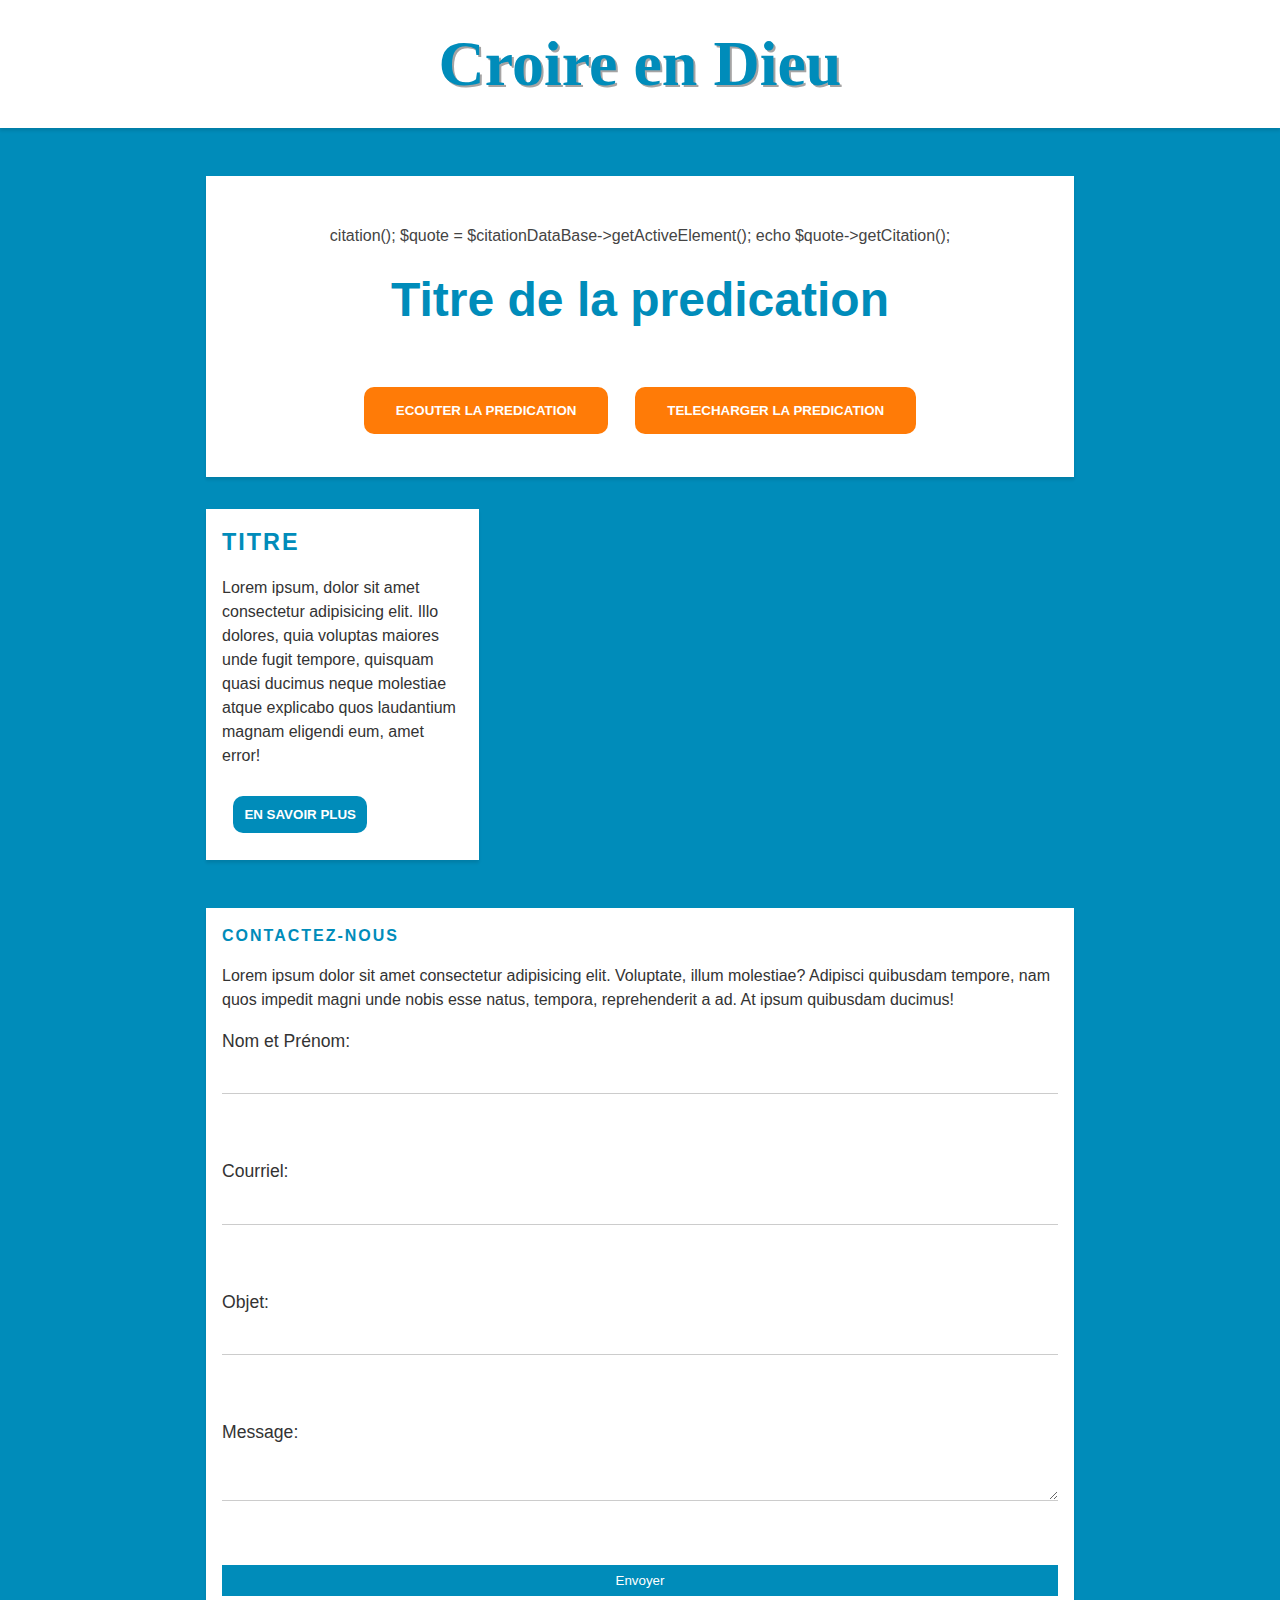
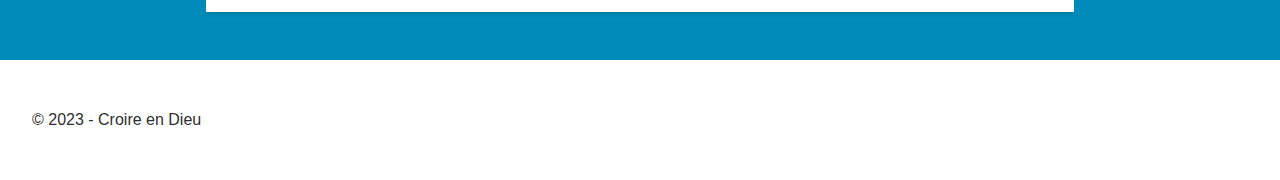
<file: index.html>
<!DOCTYPE html>
<html lang="en">

<head>
    <meta charset="UTF-8">
    <meta http-equiv="X-UA-Compatible" content="IE=edge">
    <meta name="viewport" content="width=device-width, initial-scale=1.0">
    <link rel="stylesheet" href="./css/reset.css">
    <link rel="stylesheet" href="./css/style.css">
    <link rel="stylesheet" href="./css/mob.css">
    <title>Believes God</title>
</head>

<body>

    <header>

        <h1>Croire en Dieu</h1>

    </header>

    <main>

        <div class="bande-content">
            <p id="quote">Lorem ipsum dolor sit amet consectetur, adipisicing elit. Fugit dolorum delectus, quae, deserunt vero quis corrupti tempora enim sequi at maiores tempore quas expedita suscipit architecto magnam itaque nihil asperiores!</p>
            <h2 id="titre">Titre de la predication</h2>
            <a id="play" href="#"><button>Ecouter la predication</button></a>
            <a id="download" href="#"><button>Telecharger la predication</button></a>
        </div>

        <div class="suggestion-content">
            <div class="suggestion">

                <div class="titre-suggestion">
                    <h3>Titre</h3>
                </div>
                <div class="description">

                    <p>Lorem ipsum, dolor sit amet consectetur adipisicing elit. Illo dolores, quia voluptas maiores unde fugit tempore, quisquam quasi ducimus neque molestiae atque explicabo quos laudantium magnam eligendi eum, amet error!</p>

                </div>

                <div class="about">
                    <a href="#"><button>en savoir plus</button></a>
                </div>

            </div>
        </div>

        <div class="formulaire-content">
            <div>
                <h4>Contactez-nous</h4>
                <p>Lorem ipsum dolor sit amet consectetur adipisicing elit. Voluptate, illum molestiae? Adipisci quibusdam tempore, nam quos impedit magni unde nobis esse natus, tempora, reprehenderit a ad. At ipsum quibusdam ducimus!</p>
            </div>
            <form action="submit-form.php" method="POST">
                <label for="name">Nom et Prénom:</label>
                <input type="text" id="name" name="name" required><br><br>

                <label for="email">Courriel:</label>
                <input type="email" id="email" name="email" required><br><br>

                <label for="subject">Objet:</label>
                <input type="text" id="subject" name="subject" required><br><br>

                <label for="message">Message:</label>
                <textarea id="message" name="message" required></textarea><br><br>

                <button class="submit" type="submit">Envoyer</button>
            </form>
        </div>

    </main>
    <footer>

        <p>&copy; 2023 - Croire en Dieu</p>

    </footer>
    <script src="./js/sermons.js"></script>
    <script src="./js/quotes.js"></script>
</body>

</html>
</file>
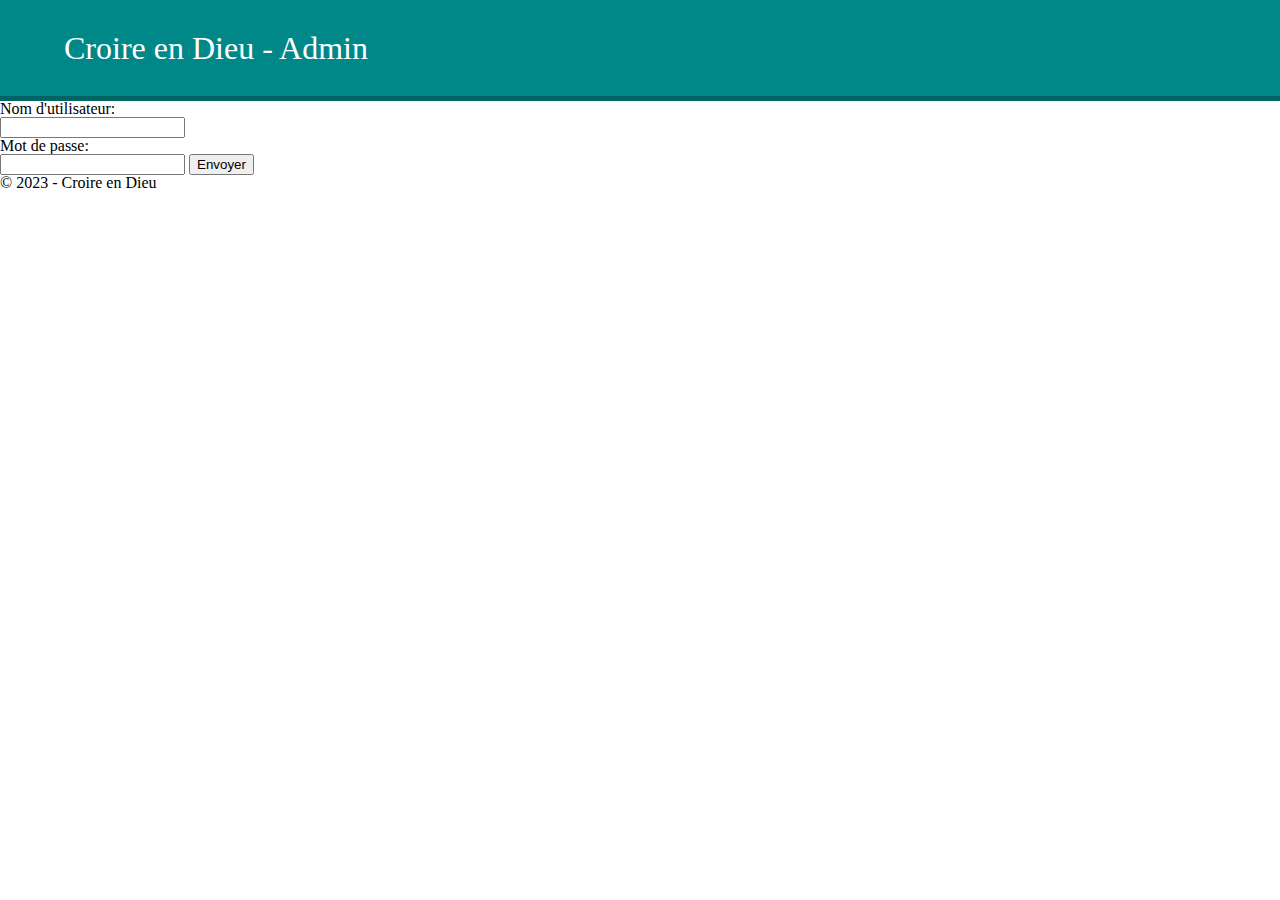
<file: admin/connexion.html>
<!DOCTYPE html>
<html lang="en">

<head>
    <meta charset="UTF-8">
    <meta http-equiv="X-UA-Compatible" content="IE=edge">
    <meta name="viewport" content="width=device-width, initial-scale=1.0">
    <link rel="stylesheet" href="./css/reset.css">
    <link rel="stylesheet" href="./css/index.css">
    <link rel="stylesheet" href="./css/mob.css">
    <title>Connexion - Admin</title>
</head>

<body>
    <header>

        <h1>Croire en Dieu - Admin</h1>

    </header>

    <main>

        <div>
            <label for="username">
                <p>Nom d'utilisateur:</p>
                <input type="text" name="username" id="username">
            </label>

            <label for="password">
                <p>Mot de passe:</p>
                <input type="password" name="password" id="password">
            </label>


            <input type="submit" value="Envoyer">


        </div>

    </main>

    <footer>
        <p>&copy; 2023 - Croire en Dieu</p>
    </footer>

</body>

</html>
</file>
<file: css/style.css>
/* Body styles */

body {
    font-family: 'Montserrat', sans-serif;
    font-size: 16px;
    line-height: 1.5;
    color: #333;
    background-color: #008CBA;
}


/* Header styles */

header {
    background-color: #ffffff;
    padding: 1rem;
    box-shadow: 0px 3px 3px rgba(0, 0, 0, 0.1);
    display: flex;
    justify-content: center;
    align-items: center;
}

h1 {
    margin: 0;
    font-family: 'Playfair Display', serif;
    font-size: 4rem;
    font-weight: bold;
    color: #008CBA;
    text-shadow: 2px 2px #a5a4a4;
}


/* Main content styles */

main {
    max-width: 900px;
    margin: 2rem auto;
    padding: 1rem;
    display: flex;
    flex-direction: column;
}

.bande-content {
    background-color: #fff;
    padding: 2rem;
    box-shadow: 0px 3px 3px rgba(0, 0, 0, 0.1);
    margin-bottom: 2rem;
    color: #444;
    text-align: center;
}

h2 {
    margin-top: 0;
    font-family: 'Montserrat', sans-serif;
    font-size: 3rem;
    color: #008CBA;
}

a button {
    background-color: #ff7b07;
    border: none;
    color: #fff;
    padding: 1rem 2rem;
    margin: 0.7rem;
    cursor: pointer;
    transition: all 0.3s ease;
    font-family: 'Montserrat', sans-serif;
    font-weight: bold;
    text-transform: uppercase;
    border-radius: 10px;
}

a button:hover {
    background-color: #ff5500;
}

.suggestion-content {
    display: flex;
    flex-wrap: wrap;
    justify-content: space-between;
    margin-bottom: 2rem;
}

.suggestion {
    background-color: #fff;
    box-shadow: 0px 3px 3px rgba(0, 0, 0, 0.1);
    margin-bottom: 1rem;
    flex-basis: calc(33.33% - 1rem);
    padding: 1rem;
}

.titre-suggestion {
    margin-bottom: 1rem;
}

h3,
h4 {
    margin: 0;
    font-family: 'Montserrat', sans-serif;
    font-size: 1. 5rem;
    font-weight: bold;
    color: #008CBA;
    text-transform: uppercase;
    letter-spacing: 2px;
}


/* Suggestions */

.suggestion {
    background-color: #fff;
    box-shadow: 0px 3px 3px rgba(0, 0, 0, 0.1);
    margin-bottom: 1rem;
    flex-basis: calc(33.33% - 1rem);
    padding: 1rem;
}

.suggestion:hover {
    transform: translateY(-5px);
    box-shadow: 0px 8px 8px rgba(0, 0, 0, 0.2);
}

.suggestion-image {
    width: 100%;
    height: 150px;
    background-position: center center;
    background-size: cover;
    margin-bottom: 1rem;
}

.titre-suggestion {
    margin-bottom: 1rem;
    font-family: 'Montserrat', sans-serif;
    font-size: 1.25rem;
    font-weight: bold;
    color: #333;
}

.description-suggestion {
    font-family: 'Montserrat', sans-serif;
    font-size: 1rem;
    line-height: 1.5;
    color: #666;
}

.about button {
    background-color: #008CBA;
    border: none;
    color: #fff;
    padding: 0.7rem;
    cursor: pointer;
    transition: all 0.3s ease;
}

.about button:hover {
    background-color: #005b79;
}

.formulaire-content {
    background-color: #fff;
    box-shadow: 0px 3px 3px rgba(0, 0, 0, 0.1);
    padding: 1rem;
}

form {
    display: flex;
    flex-direction: column;
}

label {
    margin-bottom: 0.5rem;
    font-size: 1.1rem;
}

input[type="text"],
input[type="email"],
textarea {
    padding: 0.5rem;
    border: none;
    border-bottom: 1px solid #ccc;
    margin-bottom: 1rem;
}

.formulaire-content .submit {
    background-color: #008CBA;
    border: none;
    color: #fff;
    padding: 0.5rem;
    cursor: pointer;
    transition: all 0.3s ease;
}

.formulaire-content .submit:hover {
    background-color: #005b79;
}


/* Footer styles */

footer {
    background-color: #ffffff;
    color: #2f2f2f;
    padding: 2rem;
    display: flex;
    justify-content: space-between;
    align-items: center;
}
</file>
<file: css/mob.css>
@media only screen and (max-width: 600px) {
    /* Body styles */
    body {
        font-size: 14px;
    }
    /* Header styles */
    header {
        padding: 0.5rem;
    }
    h1 {
        font-size: 3rem;
    }
    /* Main content styles */
    main {
        margin: 1rem;
        padding: 0.5rem;
    }
    .bande-content {
        padding: 1rem;
    }
    h2 {
        font-size: 2rem;
    }
    .suggestion {
        flex-basis: 100%;
        margin-bottom: 2rem;
    }
    /* Suggestions */
    .suggestion-image {
        height: 200px;
    }
    .titre-suggestion {
        font-size: 1.5rem;
    }
    .description-suggestion {
        font-size: 1rem;
    }
    .about button {
        padding: 0.25rem;
    }
    .formulaire-content {
        padding: 0.5rem;
    }
    input[type="text"],
    input[type="email"],
    textarea {
        margin-bottom: 0.5rem;
    }
    input[type="submit"] {
        padding: 0.25rem;
    }
    /* Footer styles */
    footer {
        flex-direction: column;
        align-items: center;
        padding: 1rem;
    }
}
</file>
<file: admin/css/index.css>
:root {
  --primary-color: #008888;
  --secondary-color: #006464;
  --background-color: antiquewhite;
}

header {
  background-color: var(--primary-color);
  padding: 2rem 4rem;
  display: flex;
  justify-content: space-between;
  align-items: center;
  border-bottom: 5px solid var(--secondary-color);
}

header h1 {
  color: white;
  font-size: 2em;
}

header nav ul {
  display: flex;
}

header nav ul li {
  margin-left: 1rem;
}

header nav ul li a {
  color: white;
  text-decoration: none;
  font-size: 1.2em;
}

.main-container {
  padding: 2rem;
}
.main-container h2 {
  font-size: 2rem;
  font-weight: bold;
  margin-bottom: 2rem;
}
.list-item {
  display: flex;
  justify-content: space-between;
  flex-wrap: wrap;
}

.section-container {
  background-color: var(--background-color);
  margin: 1rem;
  padding: 1rem;
  border-radius: 0.5rem;
  box-shadow: 0 0 10px rgba(0, 0, 0, 0.2);
  width: 12rem;
}

.element-container {
  background-color: var(--secondary-color);
  padding: 1rem;
  border-radius: 0.5rem;
}
.nbr-content {
  font-size: 2.5em;
  font-weight: bold;
  margin-bottom: 2rem;
  color: rgb(255, 255, 255);
}
.element-container .p-title {
  color: white;
  font-size: 1.2rem;
}
</file>
<file: admin/css/mob.css>
/* Styles pour les appareils mobiles */

@media screen and (max-width: 767px) {
    /* Styles pour l'en-tête */
    header {
        height: 60px;
    }
    h1 {
        font-size: 28px;
    }
    /* Styles pour le contenu principal */
    main {
        min-height: calc(100vh - 160px);
    }
    div {
        max-width: 100%;
        padding: 10px;
    }
    /* Styles pour les champs de saisie */
    input[type="text"],
    input[type="password"] {
        padding: 8px;
    }
    /* Styles pour le bouton de soumission */
    .submit {
        font-size: 16px;
        padding: 8px 16px;
    }
    /* Styles pour le pied de page */
    footer {
        height: 60px;
    }
}
</file>
